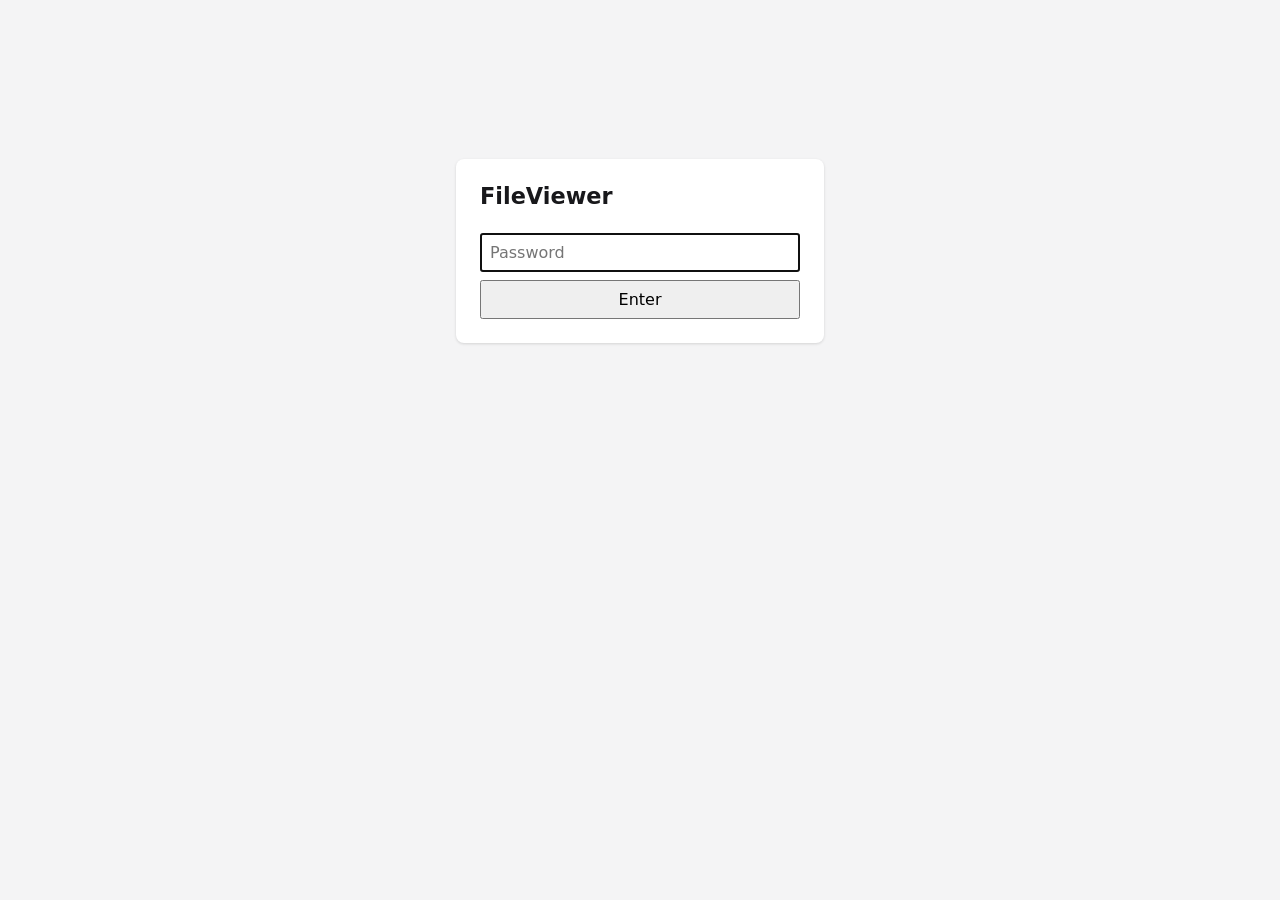
<file: static/login.html>
<!doctype html>
<html>
<head>
  <meta charset="utf-8">
  <meta name="viewport" content="width=device-width,initial-scale=1">
  <title>FileViewer – Sign in</title>
  <link rel="stylesheet" href="/static/style.css">
  <script src="/static/login.js" defer></script>
</head>
<body>
  <form class="login" method="post" action="/login">
    <h1>FileViewer</h1>
    <p id="error" class="err" hidden></p>
    <input type="password" name="password" placeholder="Password" autofocus required>
    <button type="submit">Enter</button>
  </form>
</body>
</html>
</file>
<file: static/style.css>
[hidden]{display:none!important}
body{font-family:system-ui,sans-serif;margin:0;padding:1.5rem;background:#f4f4f5;color:#18181b}
h1{margin:0 0 1rem;font-size:1.4rem}
.top{display:flex;justify-content:space-between;align-items:center;gap:1rem;flex-wrap:wrap}
.grid{display:grid;grid-template-columns:repeat(auto-fill,minmax(280px,1fr));gap:1rem}
.card{background:#fff;border-radius:8px;padding:.75rem;box-shadow:0 1px 3px #0002}
.card img,.card video{width:100%;border-radius:4px;background:#000}
a.card{display:block;color:inherit;text-decoration:none}
a.card:hover{box-shadow:0 2px 8px #0003}
.folder-icon{display:flex;align-items:center;justify-content:center;aspect-ratio:16/9;border-radius:4px;background:#e4e4e7;color:#a1a1aa}
.folder-icon svg{width:30%;height:auto}
.nav{display:flex;align-items:center;gap:.75rem;margin-bottom:1rem;min-height:2.2rem}
.back{padding:.4rem .8rem;border-radius:6px;background:#fff;box-shadow:0 1px 3px #0002;color:inherit;text-decoration:none}
.path{font-family:ui-monospace,monospace;font-size:.9rem;color:#52525b;word-break:break-all}
.name{font-size:.85rem;margin-top:.4rem;word-break:break-all}
.tag{font-size:.7rem;padding:.1rem .4rem;border-radius:4px;background:#e4e4e7;margin-right:.3rem}
form.login{max-width:320px;margin:15vh auto;background:#fff;padding:1.5rem;border-radius:8px;box-shadow:0 1px 3px #0002}
form.logout,form.logout button{width:auto}
input,button{font:inherit;padding:.5rem;width:100%;box-sizing:border-box;margin-top:.5rem}
.err{color:#b91c1c}
</file>
